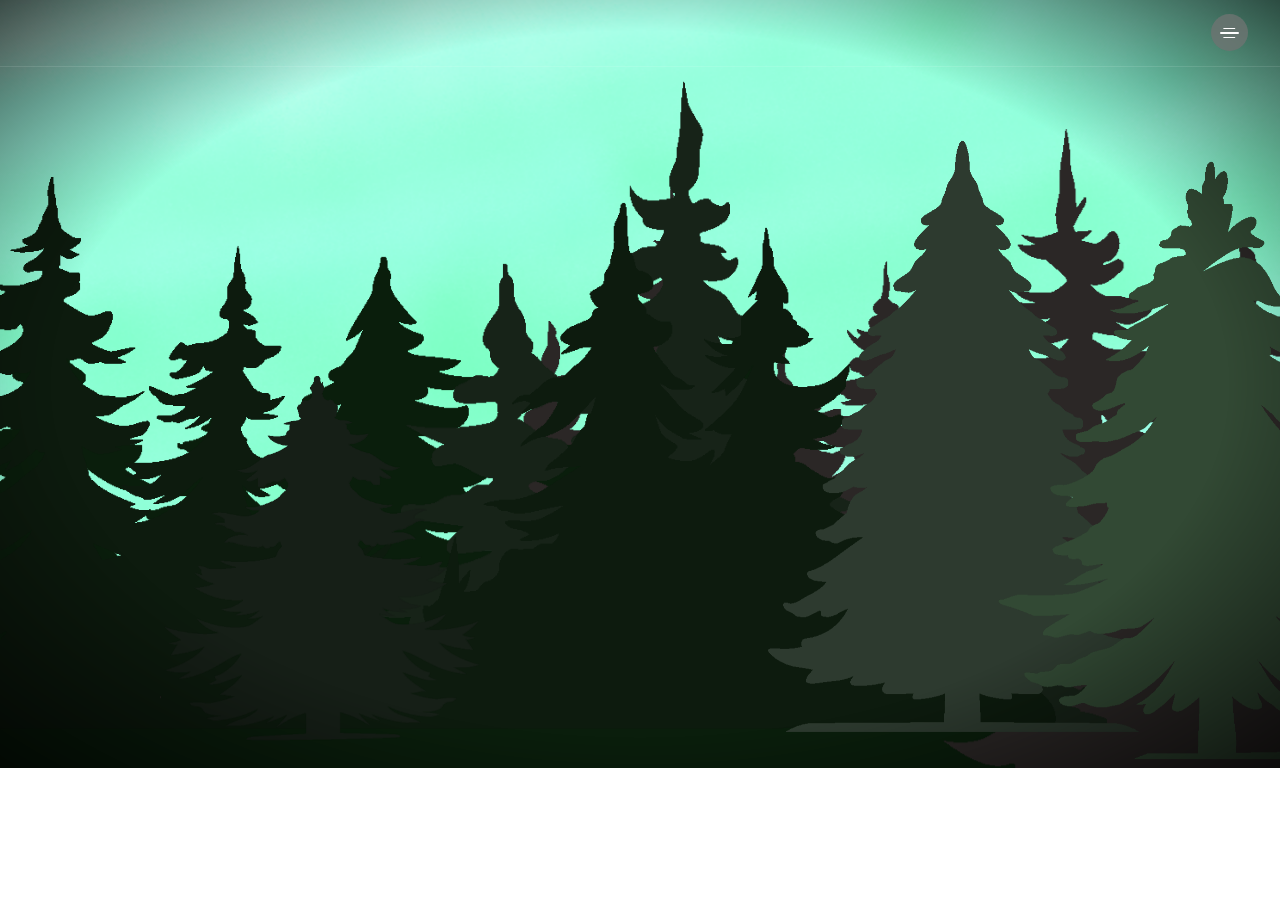
<file: index.html>
<!DOCTYPE html>
<html lang="en">
<head>
    <meta charset="UTF-8">
    <meta http-equiv="X-UA-Compatible" content="IE=edge">
    <meta name="viewport" content="width=device-width, initial-scale=1.0">
    <title>Pine Trees</title>
    <link rel="stylesheet" href="https://cdnjs.cloudflare.com/ajax/libs/font-awesome/6.4.0/css/all.min.css" integrity="sha512-iecdLmaskl7CVkqkXNQ/ZH/XLlvWZOJyj7Yy7tcenmpD1ypASozpmT/E0iPtmFIB46ZmdtAc9eNBvH0H/ZpiBw==" crossorigin="anonymous" referrerpolicy="no-referrer" />
    <link rel="stylesheet" href="style.css" class="css">
    <link rel="shortcut icon" href="/favicon.ico?v=2" type="image/x-icon">
</head>
<body>
    <header>
        <nav>
            <ul>
                <li class="search">
                    <a href="#">
                        <i class="fa-solid fa-magnifying-glass"></i>
                    </a>
                </li>
                <li class="hamburger">
                    <a>
                        <div class="bar"></div>
                    </a>
                </li>
            </ul>
        </nav>
    </header>
    <main>
        <div class="vignette"></div>
        <img src="imgs/Backround.png" data-speedx="0" data-speedy="0" data-speedz="0" data-rotationspeed="0" data-distance="-200" class="parallax bg-img">
        <img src="imgs/Pine7.png" data-speedx="0.195" data-speedy="0.2" data-speedz="0" data-rotationspeed="0" data-distance="850" class="parallax pine-7">
        <img src="imgs/Pine6.png" data-speedx="0.25" data-speedy="0.3" data-speedz="0" data-rotationspeed="0" data-distance="1100" class="parallax pine-5">
        <img src="imgs/Pine5.png" data-speedx="0.125" data-speedy="0.15" data-speedz="0" data-rotationspeed="0" data-distance="1400" class="parallax pine-6">
        <img src="imgs/Pine4.png" data-speedx="0.2" data-speedy="0.125" data-speedz="0" data-rotationspeed="0" data-distance="1600" class="parallax pine-4">
        <div class="text parallax" data-speedx="0.07" data-speedy="0.09" data-speedz="0.1" data-rotationspeed="0">
            <h2></h2>
            <h1></h1>
        </div>
        <img src="imgs/Pine3.png" data-speedx="0.08" data-speedy="0.05" data-speedz="0.08" data-rotationspeed="0.3" data-distance="2000" class="parallax pine-3">
        <img src="imgs/Pine2.png" data-speedx="0.08" data-speedy="0.05" data-speedz="0.05" data-rotationspeed="0.25" data-distance="2200" class="parallax pine-2">
        <img src="imgs/Pine1.png" data-speedx="0.04" data-speedy="0.03" data-speedz="0.025" data-rotationspeed="0.2" data-distance="2500" class="parallax pine-1">
        <div class="sidebar">
            <div class="sidebar-content">
                <a href="https://webmail.konstl01.xyz/mail" class="sidebar-item"><svg xmlns="http://www.w3.org/2000/svg" height="1em" viewBox="0 0 640 512"><!--! Font Awesome Free 6.4.0 by @fontawesome - https://fontawesome.com License - https://fontawesome.com/license (Commercial License) Copyright 2023 Fonticons, Inc. --><path d="M128 0C110.3 0 96 14.3 96 32V224h96V192c0-35.3 28.7-64 64-64H480V32c0-17.7-14.3-32-32-32H128zM256 160c-17.7 0-32 14.3-32 32v32h96c35.3 0 64 28.7 64 64V416H576c17.7 0 32-14.3 32-32V192c0-17.7-14.3-32-32-32H256zm240 64h32c8.8 0 16 7.2 16 16v32c0 8.8-7.2 16-16 16H496c-8.8 0-16-7.2-16-16V240c0-8.8 7.2-16 16-16zM64 256c-17.7 0-32 14.3-32 32v13L187.1 415.9c1.4 1 3.1 1.6 4.9 1.6s3.5-.6 4.9-1.6L352 301V288c0-17.7-14.3-32-32-32H64zm288 84.8L216 441.6c-6.9 5.1-15.3 7.9-24 7.9s-17-2.8-24-7.9L32 340.8V480c0 17.7 14.3 32 32 32H320c17.7 0 32-14.3 32-32V340.8z"/></svg></i>
                      konstls Webmail</a>
                <a href="https://www-proxy.konstl01.xyz" class="sidebar-item"><svg xmlns="http://www.w3.org/2000/svg" height="1em" viewBox="0 0 512 512"><!--! Font Awesome Free 6.4.0 by @fontawesome - https://fontawesome.com License - https://fontawesome.com/license (Commercial License) Copyright 2023 Fonticons, Inc. --><path d="M352 256c0 22.2-1.2 43.6-3.3 64H163.3c-2.2-20.4-3.3-41.8-3.3-64s1.2-43.6 3.3-64H348.7c2.2 20.4 3.3 41.8 3.3 64zm28.8-64H503.9c5.3 20.5 8.1 41.9 8.1 64s-2.8 43.5-8.1 64H380.8c2.1-20.6 3.2-42 3.2-64s-1.1-43.4-3.2-64zm112.6-32H376.7c-10-63.9-29.8-117.4-55.3-151.6c78.3 20.7 142 77.5 171.9 151.6zm-149.1 0H167.7c6.1-36.4 15.5-68.6 27-94.7c10.5-23.6 22.2-40.7 33.5-51.5C239.4 3.2 248.7 0 256 0s16.6 3.2 27.8 13.8c11.3 10.8 23 27.9 33.5 51.5c11.6 26 20.9 58.2 27 94.7zm-209 0H18.6C48.6 85.9 112.2 29.1 190.6 8.4C165.1 42.6 145.3 96.1 135.3 160zM8.1 192H131.2c-2.1 20.6-3.2 42-3.2 64s1.1 43.4 3.2 64H8.1C2.8 299.5 0 278.1 0 256s2.8-43.5 8.1-64zM194.7 446.6c-11.6-26-20.9-58.2-27-94.6H344.3c-6.1 36.4-15.5 68.6-27 94.6c-10.5 23.6-22.2 40.7-33.5 51.5C272.6 508.8 263.3 512 256 512s-16.6-3.2-27.8-13.8c-11.3-10.8-23-27.9-33.5-51.5zM135.3 352c10 63.9 29.8 117.4 55.3 151.6C112.2 482.9 48.6 426.1 18.6 352H135.3zm358.1 0c-30 74.1-93.6 130.9-171.9 151.6c25.5-34.2 45.2-87.7 55.3-151.6H493.4z"/></svg></i>
                      Proxy</a>
                <a href="./about" class="sidebar-item"><svg xmlns="http://www.w3.org/2000/svg" height="1em" viewBox="0 0 576 512"><!--! Font Awesome Free 6.4.0 by @fontawesome - https://fontawesome.com License - https://fontawesome.com/license (Commercial License) Copyright 2023 Fonticons, Inc. --><path d="M512 80c8.8 0 16 7.2 16 16V416c0 8.8-7.2 16-16 16H64c-8.8 0-16-7.2-16-16V96c0-8.8 7.2-16 16-16H512zM64 32C28.7 32 0 60.7 0 96V416c0 35.3 28.7 64 64 64H512c35.3 0 64-28.7 64-64V96c0-35.3-28.7-64-64-64H64zM208 256a64 64 0 1 0 0-128 64 64 0 1 0 0 128zm-32 32c-44.2 0-80 35.8-80 80c0 8.8 7.2 16 16 16H304c8.8 0 16-7.2 16-16c0-44.2-35.8-80-80-80H176zM376 144c-13.3 0-24 10.7-24 24s10.7 24 24 24h80c13.3 0 24-10.7 24-24s-10.7-24-24-24H376zm0 96c-13.3 0-24 10.7-24 24s10.7 24 24 24h80c13.3 0 24-10.7 24-24s-10.7-24-24-24H376z"/></svg>
                      About Me</a>
                <a href="https://github.com/konstl01/konstls-website.git" class="sidebar-item"><svg xmlns="http://www.w3.org/2000/svg" height="1em" viewBox="0 0 496 512"><!--! Font Awesome Free 6.4.0 by @fontawesome - https://fontawesome.com License - https://fontawesome.com/license (Commercial License) Copyright 2023 Fonticons, Inc. --><path d="M165.9 397.4c0 2-2.3 3.6-5.2 3.6-3.3.3-5.6-1.3-5.6-3.6 0-2 2.3-3.6 5.2-3.6 3-.3 5.6 1.3 5.6 3.6zm-31.1-4.5c-.7 2 1.3 4.3 4.3 4.9 2.6 1 5.6 0 6.2-2s-1.3-4.3-4.3-5.2c-2.6-.7-5.5.3-6.2 2.3zm44.2-1.7c-2.9.7-4.9 2.6-4.6 4.9.3 2 2.9 3.3 5.9 2.6 2.9-.7 4.9-2.6 4.6-4.6-.3-1.9-3-3.2-5.9-2.9zM244.8 8C106.1 8 0 113.3 0 252c0 110.9 69.8 205.8 169.5 239.2 12.8 2.3 17.3-5.6 17.3-12.1 0-6.2-.3-40.4-.3-61.4 0 0-70 15-84.7-29.8 0 0-11.4-29.1-27.8-36.6 0 0-22.9-15.7 1.6-15.4 0 0 24.9 2 38.6 25.8 21.9 38.6 58.6 27.5 72.9 20.9 2.3-16 8.8-27.1 16-33.7-55.9-6.2-112.3-14.3-112.3-110.5 0-27.5 7.6-41.3 23.6-58.9-2.6-6.5-11.1-33.3 2.6-67.9 20.9-6.5 69 27 69 27 20-5.6 41.5-8.5 62.8-8.5s42.8 2.9 62.8 8.5c0 0 48.1-33.6 69-27 13.7 34.7 5.2 61.4 2.6 67.9 16 17.7 25.8 31.5 25.8 58.9 0 96.5-58.9 104.2-114.8 110.5 9.2 7.9 17 22.9 17 46.4 0 33.7-.3 75.4-.3 83.6 0 6.5 4.6 14.4 17.3 12.1C428.2 457.8 496 362.9 496 252 496 113.3 383.5 8 244.8 8zM97.2 352.9c-1.3 1-1 3.3.7 5.2 1.6 1.6 3.9 2.3 5.2 1 1.3-1 1-3.3-.7-5.2-1.6-1.6-3.9-2.3-5.2-1zm-10.8-8.1c-.7 1.3.3 2.9 2.3 3.9 1.6 1 3.6.7 4.3-.7.7-1.3-.3-2.9-2.3-3.9-2-.6-3.6-.3-4.3.7zm32.4 35.6c-1.6 1.3-1 4.3 1.3 6.2 2.3 2.3 5.2 2.6 6.5 1 1.3-1.3.7-4.3-1.3-6.2-2.2-2.3-5.2-2.6-6.5-1zm-11.4-14.7c-1.6 1-1.6 3.6 0 5.9 1.6 2.3 4.3 3.3 5.6 2.3 1.6-1.3 1.6-3.9 0-6.2-1.4-2.3-4-3.3-5.6-2z"/></svg>
                      Source</a>
                <div class="copyright">© konstl01</div>
            </div>
        </div>
        <div class="overlay"></div>
    </main>
    <script src="https://cdnjs.cloudflare.com/ajax/libs/gsap/3.11.5/gsap.min.js"></script>
    <script src="js/app.js"></script>
</body>
</html>
</file>
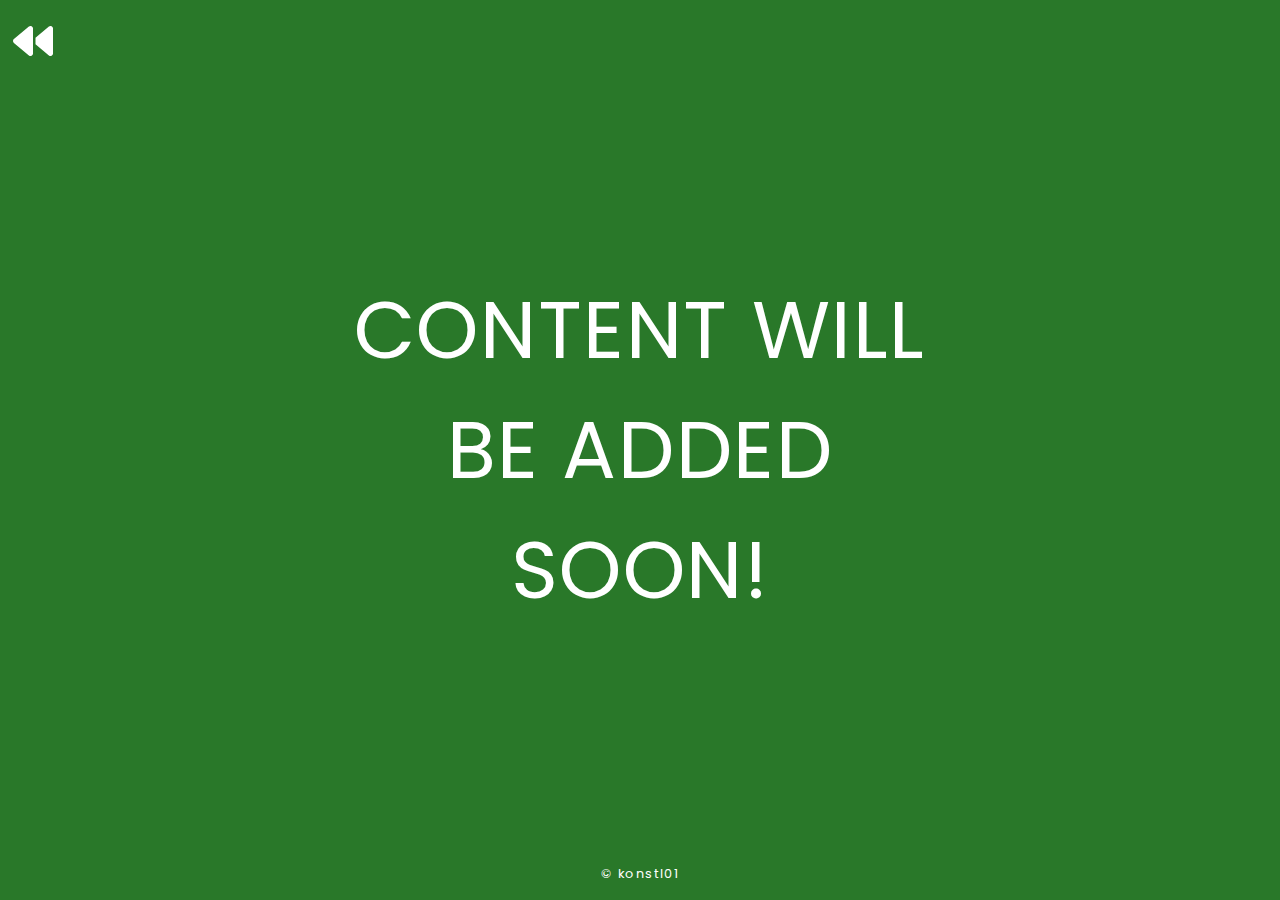
<file: about.html>
<!DOCTYPE html>
<html lang="en">
<head>
    <meta charset="UTF-8">
    <meta http-equiv="X-UA-Compatible" content="IE=edge">
    <meta name="viewport" content="width=device-width, initial-scale=1.0">
    <title>About Me</title>
    <link rel="stylesheet" href="https://cdnjs.cloudflare.com/ajax/libs/font-awesome/6.4.0/css/all.min.css" integrity="sha512-iecdLmaskl7CVkqkXNQ/ZH/XLlvWZOJyj7Yy7tcenmpD1ypASozpmT/E0iPtmFIB46ZmdtAc9eNBvH0H/ZpiBw==" crossorigin="anonymous" referrerpolicy="no-referrer" />
    <link rel="stylesheet" href="styleabout.css" class="css">
    <link rel="shortcut icon" href="/favicon.ico?v=2" type="image/x-icon">
</head>
<body>
    <main>
        <a href="/" class="backbutton"><svg xmlns="http://www.w3.org/2000/svg" height="1em" viewBox="0 0 512 512"><!--! Font Awesome Free 6.4.0 by @fontawesome - https://fontawesome.com License - https://fontawesome.com/license (Commercial License) Copyright 2023 Fonticons, Inc. --><path d="M459.5 440.6c9.5 7.9 22.8 9.7 34.1 4.4s18.4-16.6 18.4-29V96c0-12.4-7.2-23.7-18.4-29s-24.5-3.6-34.1 4.4L288 214.3V256v41.7L459.5 440.6zM256 352V256 128 96c0-12.4-7.2-23.7-18.4-29s-24.5-3.6-34.1 4.4l-192 160C4.2 237.5 0 246.5 0 256s4.2 18.5 11.5 24.6l192 160c9.5 7.9 22.8 9.7 34.1 4.4s18.4-16.6 18.4-29V352z"/></svg></a>
        <p class="text">Content will be added soon!</p>
        <a href="/" class="copyright">© konstl01</a>
    </main>

</body>
</html>
</file>
<file: style.css>
@import url('https://fonts.googleapis.com/css2?family=Poppins:wght@100;300;400;800&display=swap');


*, 
*::before, 
*::after {
  box-sizing: border-box;
  padding: 0;
  margin: 0;
}

body {
    font-family: "Poppins", sans-serif;
}

::selection {
    background-color: #0b372dbb;
}

header {
    width: 100%;
    border-bottom: 1px solid rgba(255, 255, 255, 0.1);
    position: absolute;
    z-index: 9999;
    padding: 0.9rem 0;
    top: 0;
    left: 0;
}

header nav {
    max-width: 1400px;
    margin: 0 auto;
    padding: 0 2rem;
    display: flex;
    justify-content: right;
    align-items: center;
}

header ul {
    display: flex;
    list-style: none;
    align-items: center;
}

.search a {
    font-size: 1.05rem;
    padding: 0 3rem;
    color: #fff;
}

.hamburger {
    padding-left: 1.5rem;
}

.hamburger a {
    width: 37px;
    height: 37px;
    border-radius: 50%;
    background-color: rgba(115, 115, 115, 0.7);
    display: flex;
    padding: 0;
    backdrop-filter: blur(10px);
    -webkit-backdrop-filter: blur(10px);
    justify-content: center;
    align-items: center;
    cursor: pointer;
}

.hamburger .bar {
    position: relative;
    width: 52%;
    height: 1.3px;
    background-color: #fff;
    border-radius: 2px;
}

.hamburger .bar::before, 
.hamburger .bar::after {
    content: "";
    position: absolute;
    left: 50%;
    width: 60%;
    height: 1.3px;
    background-color: inherit;
    transform: translateX(-50%);
    border-radius: 2px;
}

.hamburger .bar::before {
    top: -4.5px;
}

.hamburger .bar::after {
    top: 4.5px;
}

main {
    background-color: #353;
    height: 100vh;
    width: 100vw;
    overflow: hidden;
    position: relative;
}

.parallax {
    pointer-events: none;
    transition: 0.45s cubic-bezier(.2,.49,.32,.99);
}

.bg-img {
    position: absolute;
    width: 194.44%;
    top: 5%;
    left: 50.69%;
    z-index: 1;
}

.pine-7 {
    position: absolute;
    z-index: 2;
    width: 90%;
    top: 60%;
    left: 75%;
}

.pine-6 {
    position: absolute;
    z-index: 3;
    width: 90%;
    top: 69%;
    left: 35%;
}

.pine-5 {
    position: absolute;
    z-index: 4;
    width: 75%;
    top: 52%;
    left: 49%;
}

.pine-4 {
    position: absolute;
    z-index: 5;
    width: 95%;
    top: 60%;
    left: 35%;
}

.text {
    position: absolute;
    z-index: 6;
    top: 30%;
    left: 50%;
    text-align: center;
    text-transform: uppercase;
    color: #fff;
    pointer-events: auto;
}

.text h2 {
    font-weight: 100;
    font-size: 6.5rem;
    line-height: 0.88;
}

.text h1 {
    font-weight: 800;
    font-size: 8rem;
    line-height: 0.88;
}

.pine-3 {
    position: absolute;
    z-index: 7;
    width: 25%;
    top: 73%;
    left: 25%;
}

.pine-2 {
    position: absolute;
    z-index: 8;
    width: 30%;
    top: 57%;
    left: 75%;
}

.pine-1 {
    position: absolute;
    z-index: 9;
    width: 35%;
    top: 60%;
    left: 95%;
}

.vignette {
    position: absolute;
    z-index: 100;
    width: 100%;
    height: 100%;
    top: 0;
    left: 0;
    background: radial-gradient(ellipse at center, rgba(0, 0, 0, 0) 65%, rgba(0, 0, 0, 0.7));
    pointer-events: none;
}

.sidebar{
    position: absolute;
    z-index: 1000;
    width: 0;
    right: 0;
    height: 100vh;
    backdrop-filter: blur(20px);
    top: 0%;
    overflow: hidden;
    transition: width 1s ease-in-out;
    white-space: nowrap;
}

.sidebar-content{
    margin: 20% 0;
}

.sidebar-item{
    color: #fff;
    text-decoration: none;
    pointer-events: auto;
    display: flex;
    padding: 1rem 2rem;
    align-items: center;
    text-transform: uppercase;
}

.sidebar-item:hover{
    background-color: rgba(255, 255, 255, 0.1);
    text-decoration: underline;
}

.sidebar-item svg{
    margin: 5px;
    height: 37px;
    width: 37px;
    flex-shrink: 0;
    fill: #fff;
}

.copyright{
    bottom: 5%;
    align-items: center;
    justify-content: center;
    position:absolute;
    color: #fff;
    pointer-events: none;
    right: 50%;
}

.overlay{
    height: 100vh;
    width: 0;
    position: absolute;
    z-index: 999;
    top: 0;
    left: 0;
    backdrop-filter: blur(5px);
    cursor: pointer;
}

@media (max-width: 1100px){
    .text h1{
        font-size: 5.8rem;
    }

    .text h2{
        font-size: 4.7rem;
    }
}

@media (max-width: 725px){
    .text h1{
        font-size: 5rem;
        line-height: 1.1;
    }

    .text h2{
        font-size: 4.1rem;
        line-height: 1.1;
    }

    header nav{
        padding: 0 1rem;
    }

    header ul a{
        padding: 0.73rem;
        padding: 0 0.9rem;
    }

    .search a{
        font-size: 0.85rem;
        padding: 0 1.8rem;
    }

    .hamburger{
        padding-left: 0.9rem;
    }

    .hamburger a{
        width: 30px;
        height: 30px;
    }

    .bg-img{
        width: initial;
        height: 311.104%;
    }

    .pine-7{
        width: initial;
        height: 144%
    }

    .pine-6{
        width: initial;
        height: 144%
    }

    .pine-5{
        width: initial;
        height: 120%
    }

    .pine-4{
        width: initial;
        height: 152%
    }

    .pine-3{
        width: initial;
        height: 40%
    }

    .pine-2{
        width: initial;
        height: 48%
    }

    .pine-1{
        width: initial;
        height: 56%
    }
}

@media (max-width: 520px){
    .text h1{
        font-size: 3.3rem;
    }

    .text h2{
        font-size: 2.6rem;
    }
}
</file>
<file: styleabout.css>
@import url('https://fonts.googleapis.com/css2?family=Poppins:wght@100;300;400;800&display=swap');


*, 
*::before, 
*::after {
  box-sizing: border-box;
  padding: 0;
  margin: 0;
}

body {
    font-family: "Poppins", sans-serif;
}

::selection {
    background-color: #0b372dbb;
}

main {
    background-color: rgb(41, 120, 41);
    height: 100vh;
    width: 100vw;
    overflow: hidden;
    position: relative;
}

.copyright{
    position: absolute;
    bottom: 1%;
    left: 50%;
    transform: translateX(-50%);
    z-index: 3;
    color: #fff;
    font-size: 0.8rem;
    font-weight: 400;
    letter-spacing: 0.1rem;
    text-align: center;
    padding: 0.5rem 0;
    text-decoration: none;
}

.backbutton{
    position: absolute;
    top: 1%;
    left: 1%;
    z-index: 3;
    fill: #fff;
    font-size: 2.5rem;
    font-weight: 400;
    letter-spacing: 0.1rem;
    text-align: center;
    padding: 0.5rem 0;
    text-decoration: none;
}

.backbutton:hover{
    transform: scale(1.1);
    transition: 0.2s ease-in-out;
}

.text{
    position: absolute;
    top: 50%;
    left: 50%;
    transform: translate(-50%, -50%);
    z-index: 3;
    color: #fff;
    font-size: 5rem;
    font-weight: 400;
    letter-spacing: 0.1rem;
    text-align: center;
    padding: 0.5rem 0;
    text-decoration: none;
    text-transform: uppercase;
}
</file>
